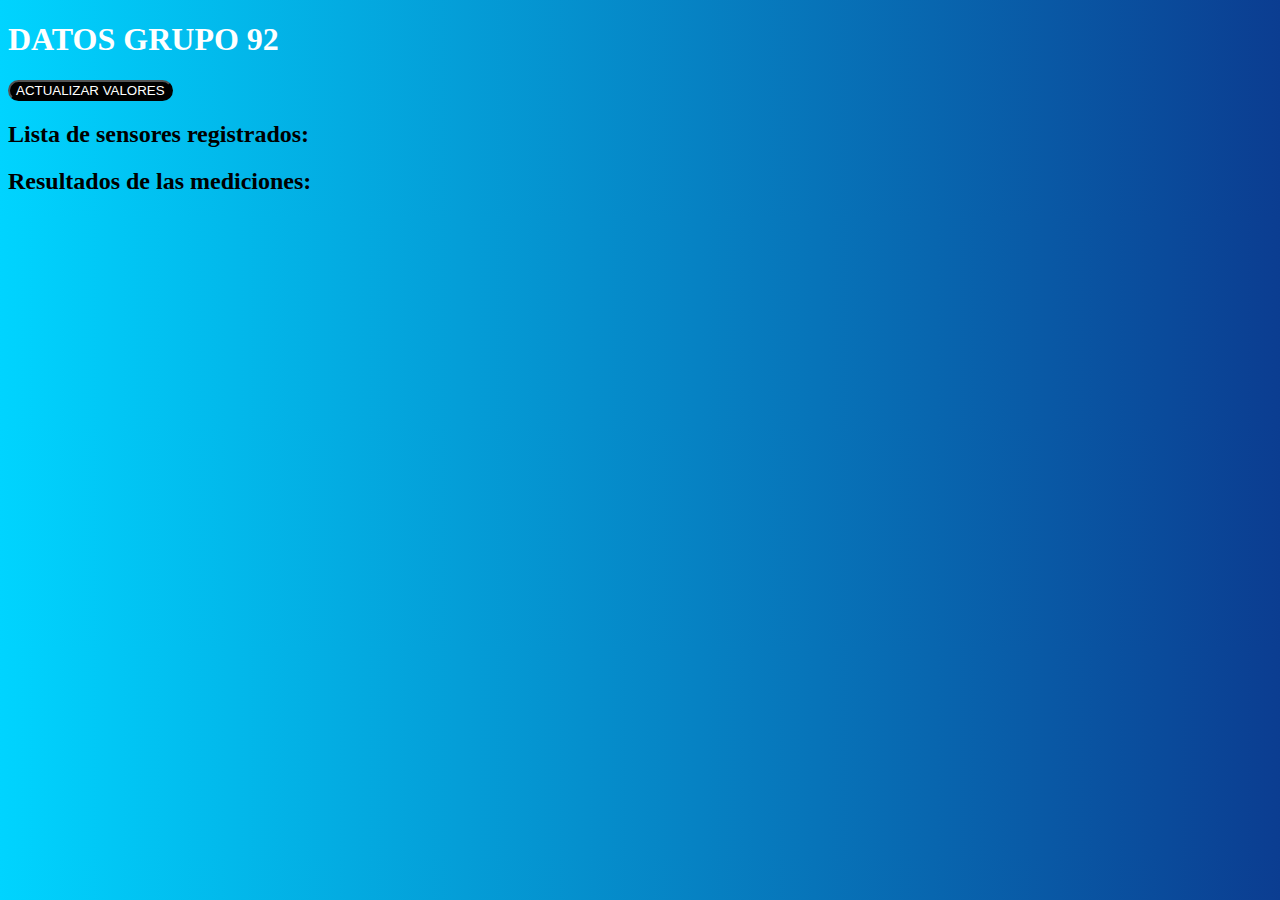
<file: dockers/front/app/index.html>
<!DOCTYPE html>
<html lang="en">
<head>
    <meta charset="UTF-8">
    <title>DATOS SENSOR</title>
    <link rel="stylesheet" type="text/css" href="dso_css.css">
</head>
<body>
    <h1>DATOS GRUPO 92</h1>
    <div>
        <input id="actualizar" type="button" onclick="actualizar()" value="ACTUALIZAR VALORES"></input>
    </div>
    <div class="principal"></div>
    <h2>Lista de sensores registrados:</h2>
    <div class="devices"></div>
    <h2>Resultados de las mediciones:</h2>
    <div class="result"></div>
    <script src="https://ajax.googleapis.com/ajax/libs/jquery/3.5.1/jquery.min.js"></script>
    <script type="text/javascript" src="dso_js.js"></script>
</body>
</html>
</file>
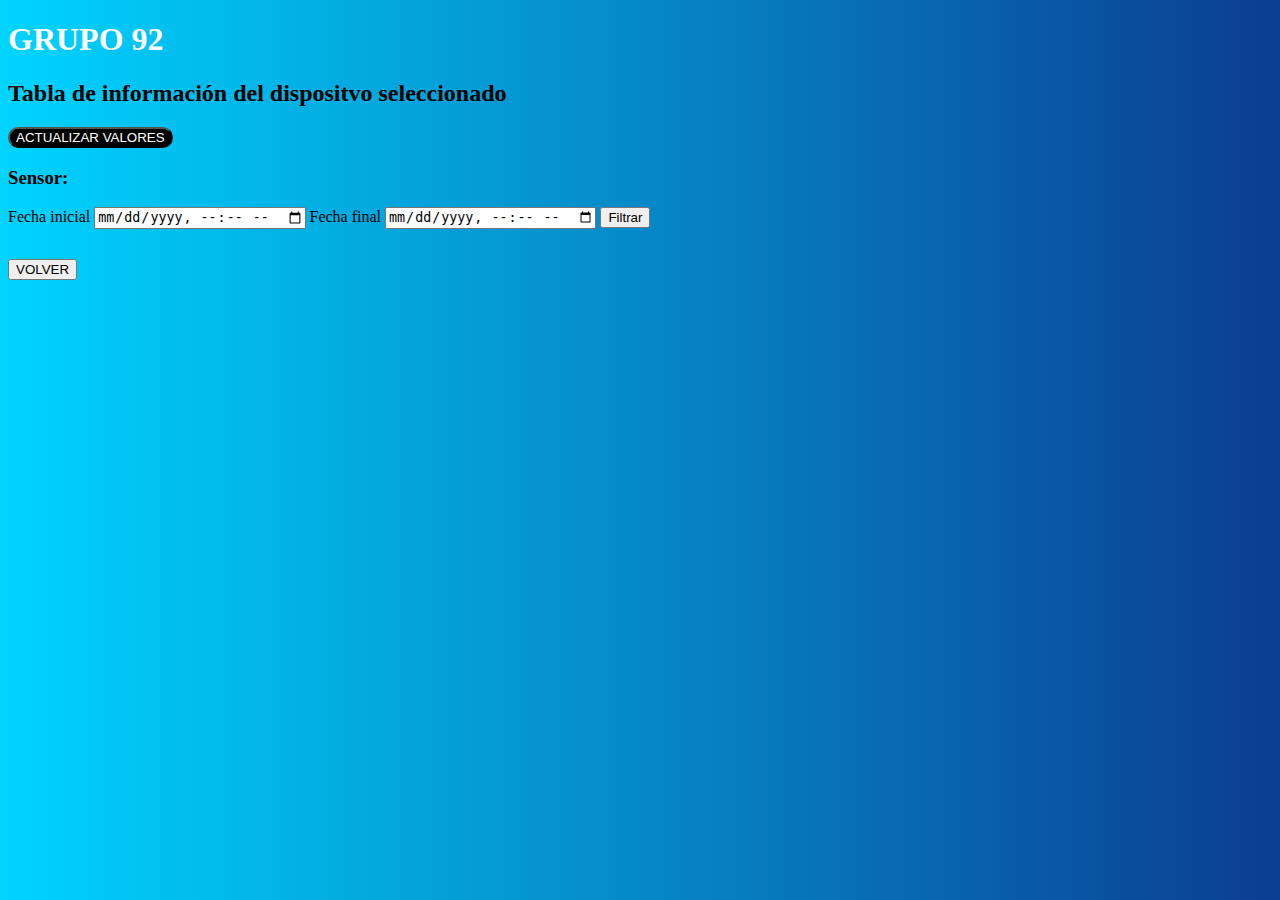
<file: Front_Datos.html>
<!DOCTYPE html>
<html lang="en">
<head>
    <meta charset="UTF-8">
    <title>PRACTICA FINAL -Datos-</title>
    <link rel="stylesheet" type="text/css" href="dso_css.css">
    <script src="https://ajax.googleapis.com/ajax/libs/jquery/3.5.1/jquery.min.js"></script>
    <script type="text/javascript" src="datos.js"></script>
</head>
<body>
    <h1>GRUPO 92</h1>
    <h2>Tabla de información del dispositvo seleccionado</h2>
    <div>
        <input id="actualizar" type="button" onclick="actualizar()" value="ACTUALIZAR VALORES"></input>
    </div>
    <h3 class="intro_sensor">Sensor: </h3> <a class="nombreSensor"> </a>
    <div class="filtracion">
         Fecha inicial
         <input type="datetime-local" name="fecha_inicial" id="fecha_inicial" />
         Fecha final
        <input type="datetime-local" name="fecha_final" id="fecha_final" />
        <input type="submit" class="filtro" onclick="get_measures_filtered()" value="Filtrar">
    </div>
    <div class="data"></div>
    <button class="volver" onclick="volver()"> VOLVER </button>
</body>
</html>
</file>
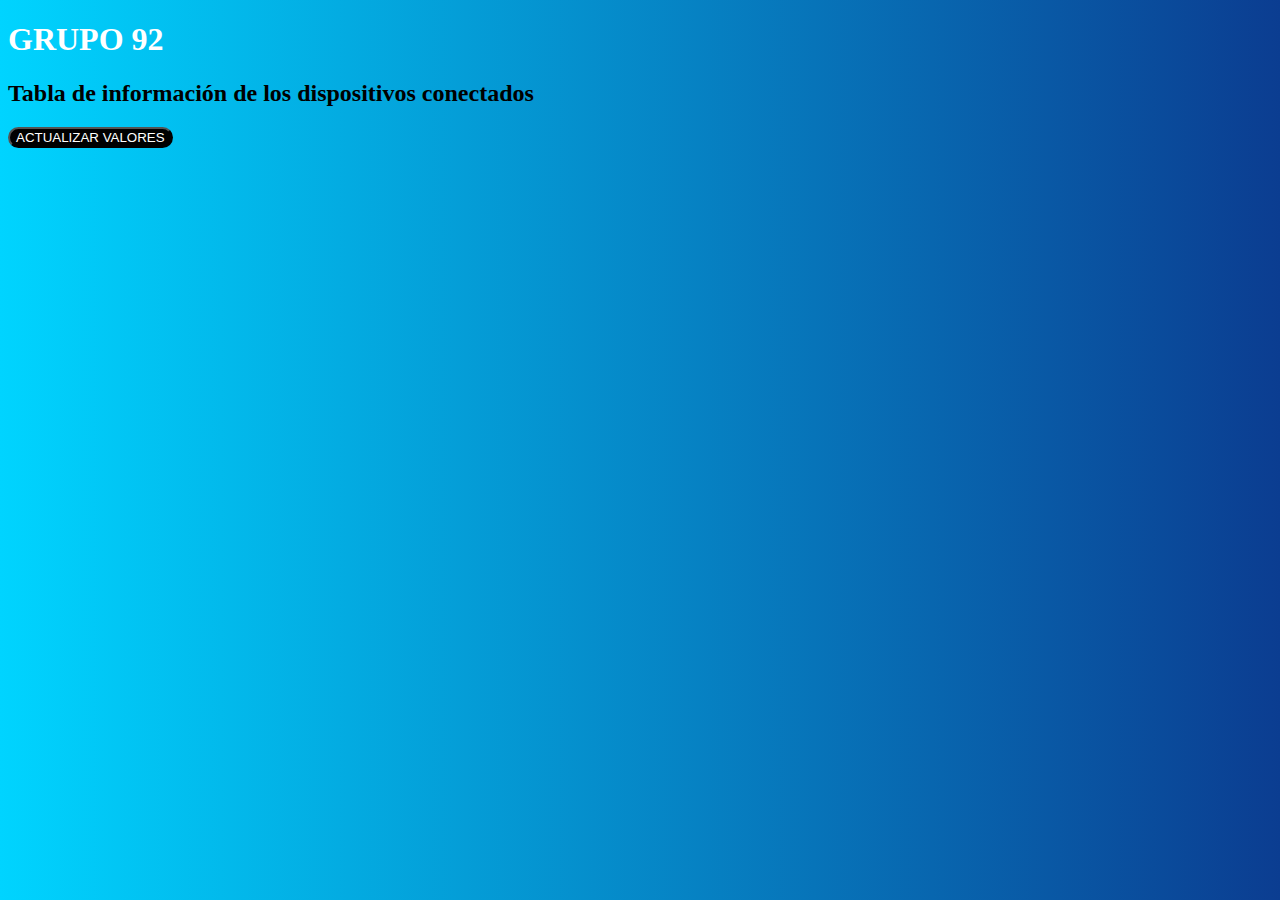
<file: Front_Dispositivos.html>
<!DOCTYPE html>
<html lang="en">
<head>
    <meta charset="UTF-8">
    <title>PRACTICA FINAL -Dispositivos-</title>
    <link rel="stylesheet" type="text/css" href="dso_css.css">
    <script src="https://ajax.googleapis.com/ajax/libs/jquery/3.5.1/jquery.min.js"></script>
    <script type="text/javascript" src="dispositivos.js"></script>
</head>
<body>
    <h1>GRUPO 92</h1>
    <h2>Tabla de información de los dispositivos conectados</h2>
    <div>
        <input id="actualizar" type="button" onclick="actualizar()" value="ACTUALIZAR VALORES"></input>
    </div>
    <div class="devices"></div>
</body>
</html>
</file>
<file: dockers/front/app/dso_css.css>
/* Estilo de la web DSO */
body {
    background: linear-gradient(90deg, rgba(2, 0, 36, 1) 0%, rgba(0, 212, 255, 1) 0%, rgba(11, 61, 145, 1) 100%);
    font-family: "Calibri";
    /*Just testing fonts*/
}

table, th, td {
    border: 1px solid black;
    border-collapse: collapse;
    background-color: white;
}

th, td {
    padding: 15px;
}

th{
    color: white;
    background-color: #00438b;
}

#actualizar{
    border-radius: 15px;
    background-color: black;
    color: white;
}

h1{
    color: white;
}
</file>
<file: dso_css.css>
/* Estilo de la web DSO */
body {
    background: linear-gradient(90deg, rgba(2, 0, 36, 1) 0%, rgba(0, 212, 255, 1) 0%, rgba(11, 61, 145, 1) 100%);
    font-family: "Calibri";
}

table, th, td {
    border: 1px solid black;
    border-collapse: collapse;
    background-color: white;
}

th, td {
    padding: 15px;
}

th{
    color: white;
    background-color: #00438b;
}

#actualizar{
    border-radius: 15px;
    background-color: black;
    color: white;
}

h1{
    color: white;
}

.devices{
    margin-top: 20px;
}

.nombreSensor td{
    margin-top: 10px;
    color: white;
    background-color: #00438b;
}

.filtracion{
    margin-top: 10px;
}

.data{
    margin-top: 10px;
}

.volver{
    margin-top: 20px;
}
</file>
